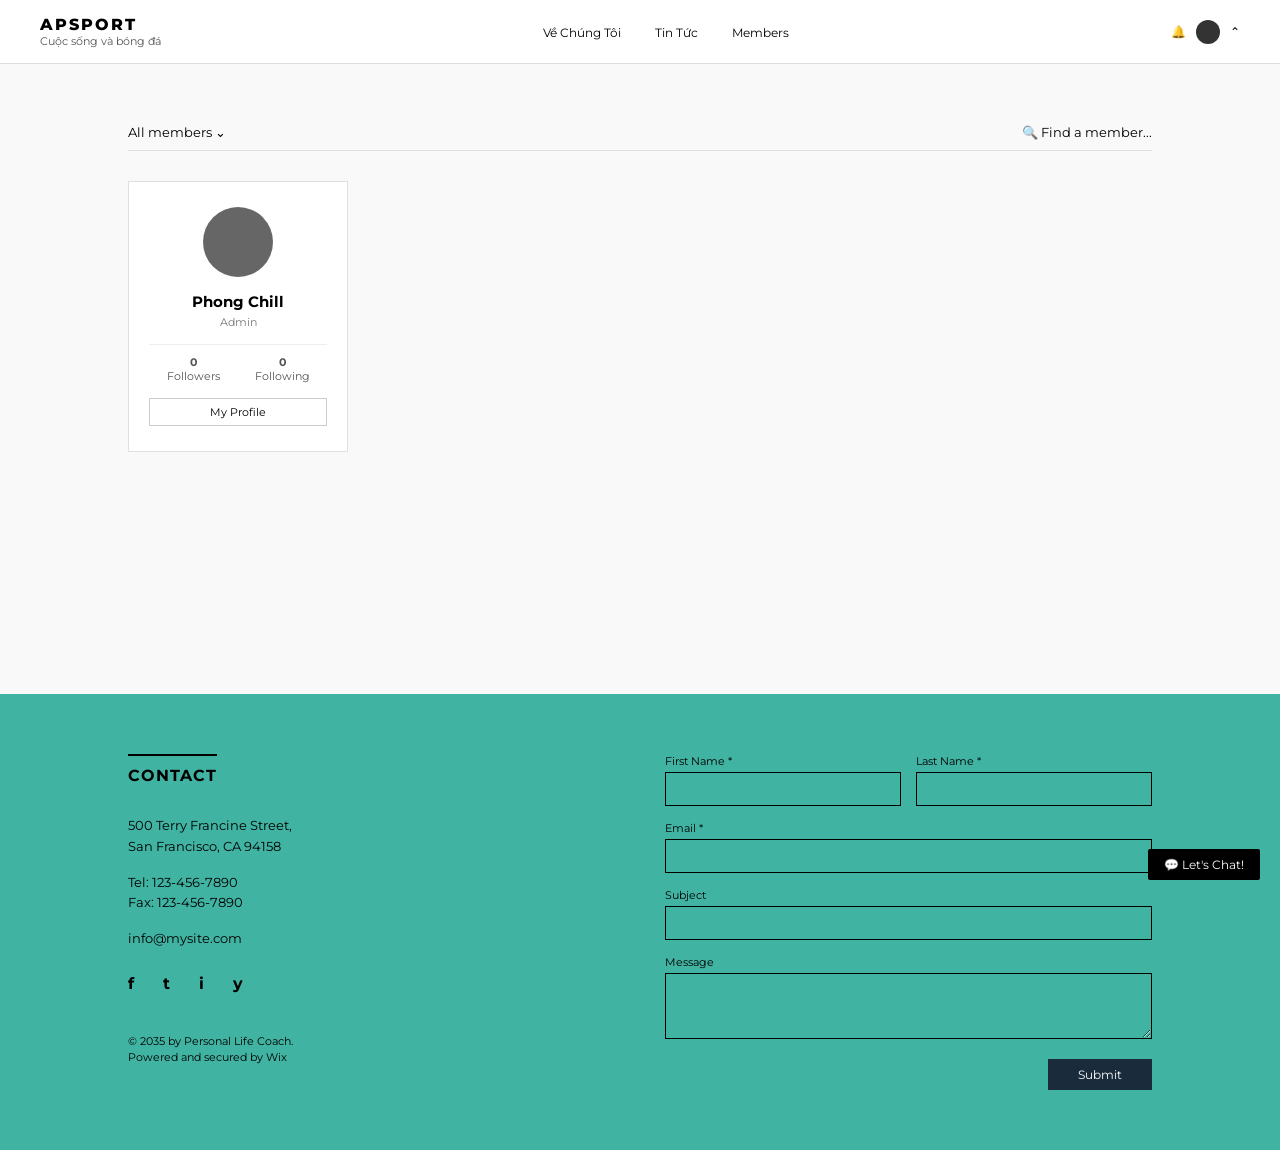
<file: members.html>
<!DOCTYPE html>
<html lang="vi">
<head>
    <meta charset="UTF-8">
    <title>Members - APSPORT</title>
    <link href="https://fonts.googleapis.com/css2?family=Montserrat:wght@300;400;700;800&display=swap" rel="stylesheet">
    <link rel="stylesheet" href="style.css">
</head>
<body>

    <header>
        <div class="logo">
            <h1><a href="index.html" style="text-decoration: none; color: inherit;">APSPORT</a></h1>
            <p>Cuộc sống và bóng đá</p>
        </div>
        <nav>
            <a href="index.html">Về Chúng Tôi</a>
            <a href="news.html">Tin Tức</a>
            <a href="members.html">Members</a>
        </nav>
        <div class="user-menu">
            <span>🔔</span>
            <div class="avatar"></div>
            <span>⌃</span>
        </div>
    </header>

    <section class="members" style="min-height: 70vh;">
        <div class="mem-head">
            <span>All members ⌄</span>
            <span>🔍 Find a member...</span>
        </div>
        <div class="mem-card">
            <div class="mem-avatar"></div>
            <h4>Phong Chill</h4>
            <div class="role">Admin</div>
            <div class="mem-stats">
                <div><strong>0</strong><br>Followers</div>
                <div><strong>0</strong><br>Following</div>
            </div>
            <button class="btn-m">My Profile</button>
        </div>
    </section>

    <footer class="contact">
        <div class="c-info">
            <h2>CONTACT</h2>
            <p>500 Terry Francine Street,<br>San Francisco, CA 94158</p>
            <p>Tel: 123-456-7890<br>Fax: 123-456-7890</p>
            <p>info@mysite.com</p>
            <div class="c-social">f t i y</div>
            <div class="c-copy">
                © 2035 by Personal Life Coach.<br>Powered and secured by Wix
            </div>
        </div>
        <div class="c-form">
            <form>
                <div class="f-row">
                    <div class="f-group"><label>First Name *</label><input type="text" required></div>
                    <div class="f-group"><label>Last Name *</label><input type="text" required></div>
                </div>
                <div class="f-group"><label>Email *</label><input type="email" required></div>
                <div class="f-group"><label>Subject</label><input type="text"></div>
                <div class="f-group"><label>Message</label><textarea rows="3"></textarea></div>
                <button type="submit" class="f-btn">Submit</button>
            </form>
        </div>
    </footer>

    <div class="chat-widget">💬 Let's Chat!</div>

</body>
</html>
</file>
<file: style.css>
* { 
    margin: 0; 
    padding: 0; 
    box-sizing: border-box; 
    font-family: 'Montserrat', sans-serif; 
}
body { 
    background: #fff; 
    color: #000; 
}

/* Navigation Bar (Dùng chung cho cả 3 trang) */
header { 
    display: flex; 
    justify-content: space-between; 
    align-items: center; 
    padding: 15px 40px; 
    border-bottom: 1px solid #ddd; 
}
.logo h1 { 
    font-size: 16px; 
    font-weight: 800; 
    letter-spacing: 2px; 
}
.logo p { 
    font-size: 11px; 
    color: #555; 
}
nav a { 
    font-size: 12px; 
    margin: 0 15px; 
    color: #000; 
    text-decoration: none; 
}
.user-menu { 
    display: flex; 
    align-items: center; 
    gap: 10px; 
    font-size: 12px; 
}
.user-menu .avatar { 
    width: 24px; 
    height: 24px; 
    background: #333; 
    border-radius: 50%; 
}

/* Banner Trang Chủ (Chỉ xuất hiện ở index.html) */
.hero { 
    height: 100vh; 
    background: linear-gradient(rgba(160,220,215,0.4), rgba(160,220,215,0.4)), url('https://images.unsplash.com/photo-1464822759023-fed622ff2c3b?w=1600') center/cover; 
    display: flex; 
    flex-direction: column; 
    justify-content: center; 
    align-items: center; 
    text-align: center; 
}
.hero h2 { 
    font-size: 70px; 
    font-weight: 800; 
    letter-spacing: 12px; 
    margin-bottom: 20px; 
}
.hero p { 
    font-size: 15px; 
    font-style: italic; 
    line-height: 1.6; 
    margin-bottom: 30px; 
}
.btn { 
    background: #1a2b3c; 
    color: #fff; 
    padding: 10px 30px; 
    border: none; 
    font-size: 12px; 
    cursor: pointer; 
    font-weight: bold; 
}

/* Phần Giới Thiệu (Chỉ xuất hiện ở index.html) */
.about { 
    display: flex; 
    padding: 60px 10%; 
    align-items: center; 
    gap: 40px; 
    background: #fdfbf7; 
}
.about-text { 
    flex: 1; 
}
.about-text h2 { 
    font-size: 36px; 
    font-weight: 800; 
    line-height: 1.1; 
    margin-bottom: 20px; 
}
.about-text p { 
    font-size: 13px; 
    color: #444; 
    line-height: 1.8; 
    text-align: justify; 
}
.about-img { 
    flex: 1; 
}
.about-img img { 
    width: 100%; 
    display: block; 
}

/* Khối Tin Tức (Chỉ xuất hiện ở news.html) */
.news-sec { 
    padding: 60px 10%; 
    background: #eaeaea; 
    display: flex;
    flex-direction: column;
    align-items: center; /* Căn giữa phần thẻ tin tức cho đẹp mắt khi đứng một mình */
}
.news-sec h2 { 
    font-size: 28px; 
    font-weight: 800; 
    margin-bottom: 30px; 
    letter-spacing: 1px; 
    width: 100%;
    max-width: 850px;
}
.news-card { 
    display: flex; 
    background: #fff; 
    width: 100%;
    max-width: 850px; 
    box-shadow: 0 4px 15px rgba(0,0,0,0.05); 
}
.news-card img { 
    width: 45%; 
    object-fit: cover; 
}
.news-info { 
    padding: 30px; 
    flex: 1; 
}
.author { 
    display: flex; 
    align-items: center; 
    gap: 8px; 
    font-size: 11px; 
    color: #666; 
    margin-bottom: 15px; 
}
.author div { 
    width: 24px; 
    height: 24px; 
    background: #ccc; 
    border-radius: 50%; 
}
.news-info h3 { 
    font-size: 20px; 
    font-weight: 700; 
    margin-bottom: 10px; 
    line-height: 1.3; 
}
.news-info p { 
    font-size: 13px; 
    color: #666; 
    line-height: 1.6; 
    margin-bottom: 20px; 
}
.news-meta { 
    font-size: 11px; 
    color: #999; 
}

/* Khối Thành Viên (Chỉ xuất hiện ở members.html) */
.members { 
    padding: 60px 10%; 
    background: #f9f9f9; 
}
.mem-head { 
    display: flex; 
    justify-content: space-between; 
    font-size: 13px; 
    padding-bottom: 10px; 
    border-bottom: 1px solid #ddd; 
    margin-bottom: 30px; 
}
.mem-card { 
    width: 220px; 
    border: 1px solid #e0e0e0; 
    background: #fff; 
    padding: 25px 20px; 
    text-align: center; 
}
.mem-avatar { 
    width: 70px; 
    height: 70px; 
    background: #666; 
    border-radius: 50%; 
    margin: 0 auto 15px; 
}
.mem-card h4 { 
    font-size: 15px; 
    margin-bottom: 4px; 
}
.mem-card .role { 
    font-size: 11px; 
    color: #777; 
    margin-bottom: 15px; 
}  
.mem-stats { 
    display: flex; 
    justify-content: space-around; 
    font-size: 11px; 
    color: #555; 
    margin-bottom: 15px; 
    border-top: 1px solid #eee; 
    padding-top: 10px; 
}
.btn-m { 
    width: 100%; 
    background: none; 
    border: 1px solid #ccc; 
    padding: 6px; 
    font-size: 11px; 
    cursor: pointer; 
}

/* Phần Chân Trang Contact (Dùng chung cho cả 3 trang) */
.contact { 
    background: #40b3a2; 
    display: flex; 
    padding: 60px 10%; 
    gap: 50px; 
}
.c-info { 
    flex: 1; 
}
.c-info h2 { 
    font-size: 16px; 
    font-weight: 700; 
    margin-bottom: 30px; 
    letter-spacing: 1px; 
    border-top: 2px solid #000; 
    padding-top: 10px; 
    display: inline-block; 
}
.c-info p { 
    font-size: 13px; 
    margin-bottom: 15px; 
    line-height: 1.6; 
}
.c-social { 
    margin: 25px 0; 
    font-size: 16px; 
    letter-spacing: 12px; 
    font-weight: bold; 
}
.c-copy { 
    font-size: 11px; 
    margin-top: 40px; 
    line-height: 1.5; 
}
.c-form { 
    flex: 1; 
}
.f-row { 
    display: flex; 
    gap: 15px; 
}
.f-group { 
    display: flex; 
    flex-direction: column; 
    width: 100%; 
    margin-bottom: 15px; 
}
.f-group label { 
    font-size: 11px; 
    margin-bottom: 4px; 
}
.f-group input, .f-group textarea { 
    background: transparent; 
    border: 1px solid #000; 
    padding: 8px; 
    font-size: 13px; 
    outline: none; 
}
.f-btn { 
    background: #1a2b3c; 
    color: #fff; 
    padding: 8px 30px; 
    border: none; 
    font-size: 12px; 
    float: right; 
    cursor: pointer; 
    margin-top: 5px; 
}

/* Chat Widget (Dùng chung cố định góc màn hình) */
.chat-widget { 
    position: fixed; 
    bottom: 20px; 
    right: 20px; 
    background: #000; 
    color: #fff; 
    padding: 8px 16px; 
    font-size: 12px; 
    border-radius: 2px; 
    z-index: 999; /* Đảm bảo nút chat luôn nổi lên trên cùng */
}
</file>
